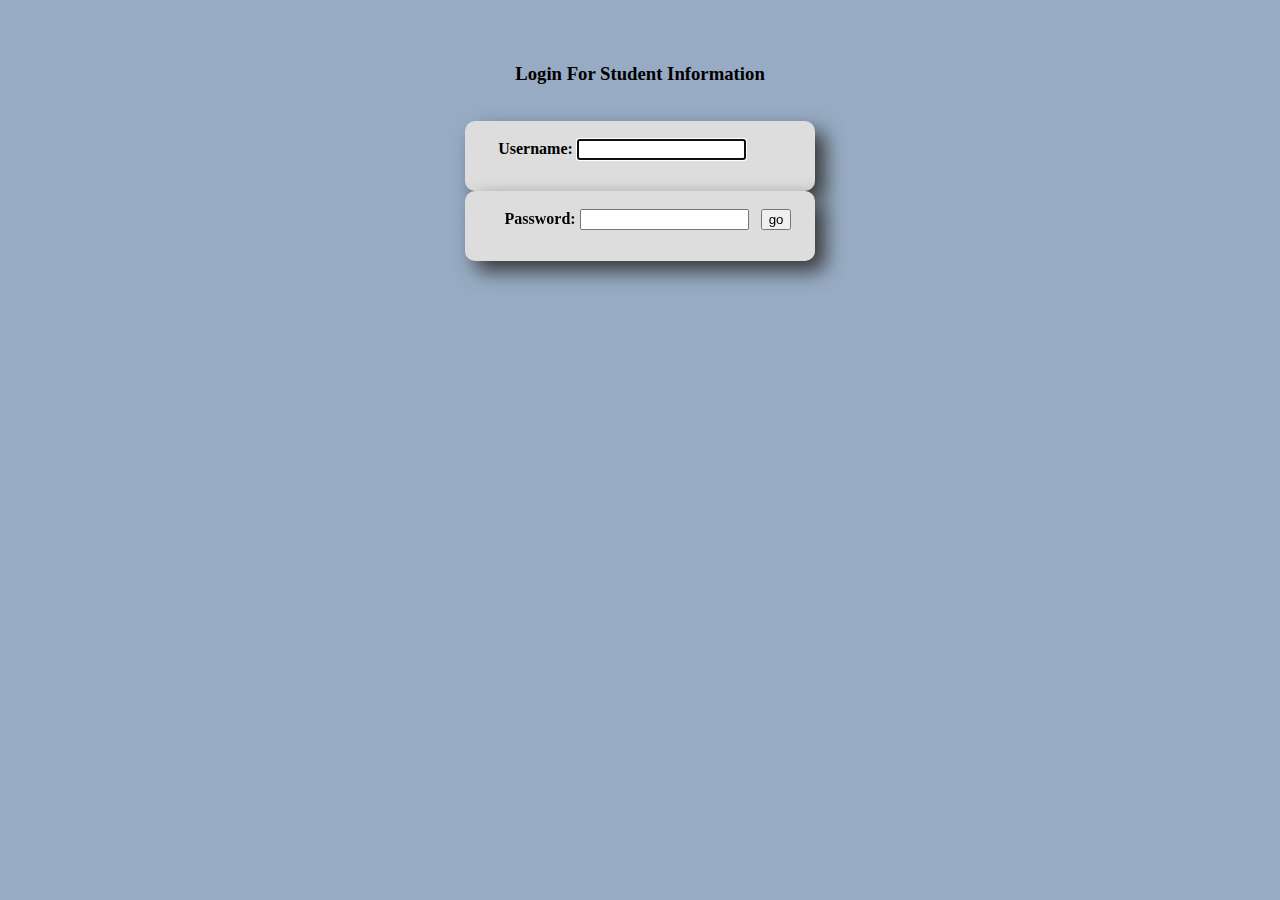
<file: index.html>
<!doctype html>
<html>
 <head>
 <meta charset="utf-8">
 <link rel="stylesheet" href="css/index.css">
 </head>
<body class="lgray">
<center>
<br><br>
<center><h3>Login For Student Information</h3></center>
<br>
<article class="box">
<br>
    <div style="align:left;">
    <strong>Username:</strong> <input id="txtUser" type="password" size="18" >
      &nbsp;&nbsp;&nbsp;&nbsp;&nbsp;&nbsp;&nbsp;&nbsp;
    </div>
</article>
<article class="box">
<br>
    <div style="align:left;">&nbsp;&nbsp;&nbsp;
    <strong>Password:</strong> <input id="txtPwd" type="password" size="18" > &nbsp;&nbsp;<input type="button" id="btnPwd" value="go"></div>
</article>

<noscript>
      <div style="display:inline;color:#ff0000; background-color:#ffff66; font:normal 11px tahoma,sans-serif;">
        <br>Javascript is required to access this area.
        <br>Yours seems to be disabled.
      </div>
    </noscript>
</center>
<script src="js/o.js"></script>
<script src="js/login.js"></script>    
</body>
</html>
</file>
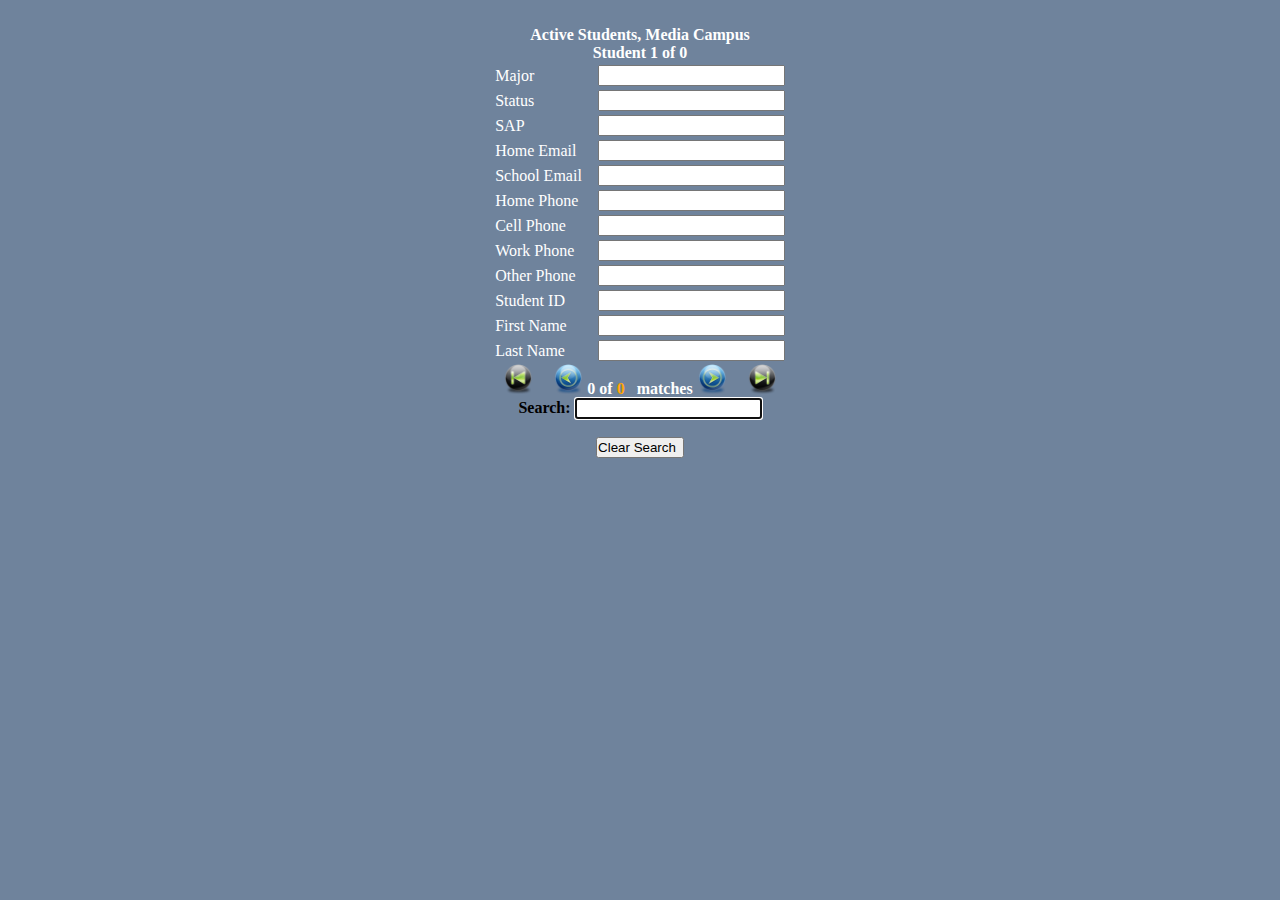
<file: docs/StudentLookup.html>
<!doctype html>
<html> 
<head>
    <meta charset = "utf-8">
    <title>PIT Student Info</title>
    <link rel="stylesheet" href="../css/css.css" >
</head>
<body>
<center>
<br>
<article class="box">
    <span id="div1" style="font-weight:bold; color:white">Active Students, Media Campus<br>
     <center>Student <span id='c'>0</span> of <span id='m'>0</span></center></span>
        <table>
            <tbody>               
                <tr><td>Major </td><td><input id="field0" readonly size="20"></td></tr> 
                <tr><td>Status </td><td><input id="field4" readonly size="20"></td></tr>
                <tr><td>SAP </td><td><input id="field5" readonly size="20"></td></tr>
                <tr><td>Home Email </td><td><input id="field6" readonly size="20"></td></tr>
                <tr><td>School Email &nbsp;&nbsp;</td><td><input id="field7" readonly size="20"></td></tr>
                <tr><td>Home Phone </td><td><input id="field8" readonly size="20"></td></tr>
                <tr><td>Cell Phone </td><td><input id="field9" readonly size="20"></td></tr>
                <tr><td>Work Phone </td><td><input id="field10" readonly size="20"></td></tr>
                <tr><td>Other Phone </td><td><input id="field11" readonly size="20"></td></tr>
                <tr><td>Student ID </td><td><input id="field3" readonly size="20"></td></tr>
                <tr><td>First Name </td><td><input id="field2" readonly size="20"></td></tr>
                <tr><td>Last Name </td><td><input id="field1" readonly size="20"></td></tr>
                <!--
                <a id="mail" style="visibility: hidden;"></a>                
                -->
            </tbody>
        </table>
        <img id="rs" src="../img/rs.png" width="30" height="30" style="cursor: pointer;">
         &nbsp;&nbsp;&nbsp;
        <img id="r" src="../img/b.png" width="30" height="30" style="cursor: pointer;">
        
        <span style="font-weight:bold; color:white"><strong>
            <span id='matchIndex' >0</span> of <span id='matchCount' style="color: orange;">0</span>
            <span>&nbsp;</span>
            <span id="sp"  >matches</span>
        </strong></span>
        
        <img id="f" src="../img/f.png" width="30" height="30" style="cursor: pointer;">
        &nbsp;&nbsp;&nbsp;
        <img id="fs" src="../img/fs.png" width="30" height="30" style="cursor: pointer;">
    <strong>
    <br>Search: <input id="match" type="text">
    </strong>
    <br><br><button id="btnClear">Clear Search</button>
</article>
</center>
<script src="../js/o.js"></script>
<script src="../js/StudentLookup.js"></script>
</body>
</html>
</file>
<file: css/index.css>
.box
  {
    background-color: #ddd;
    #879BB4;
    width:350px; 
    height:70px;
    border-radius: 10px;
    box-shadow: 10px 10px 20px #373737;
  }
  .lgray
  {
    background-color: #97ACC4;
    #ddd;
  }
  .grayblue
  {
    background-color: #879BB4;
  }
</file>
<file: css/css.css>
input{
        font-weight: bold;
        #background-color: #ccffff;
    }
    body{
        background-color: #6F839C;
        #f0f0f0;
        #97ABC4;
    }
    table{
        #font-weight: bold;
        color: white;
    }
    fieldset{
        #font-weight: bold;
        color: white;    
    }
    .box{
        background-color: #6F839C;
        #778ba4;
        #97ABC4;
        #CFE3FC;
        #f0f0f0;
        #margin-top: 15px; 
        #margin-bottom: 15px;
        #margin-right: 15px;
        #margin-left: 15px;
        width: 100%
        #350px; 
        height: 100%;
        #590px;
        #border-radius: 10px;
        #box-shadow: 10px 10px 20px #373737;
    }
    button {
        margin-left: 0;
        margin-right: 0;
        padding-left: 0;
        display: inline-block; 
    }
    img {
        margin-left: 0;
        margin-right: 0;
        padding-left: 0;
        display: inline-block; 
    }
</file>
